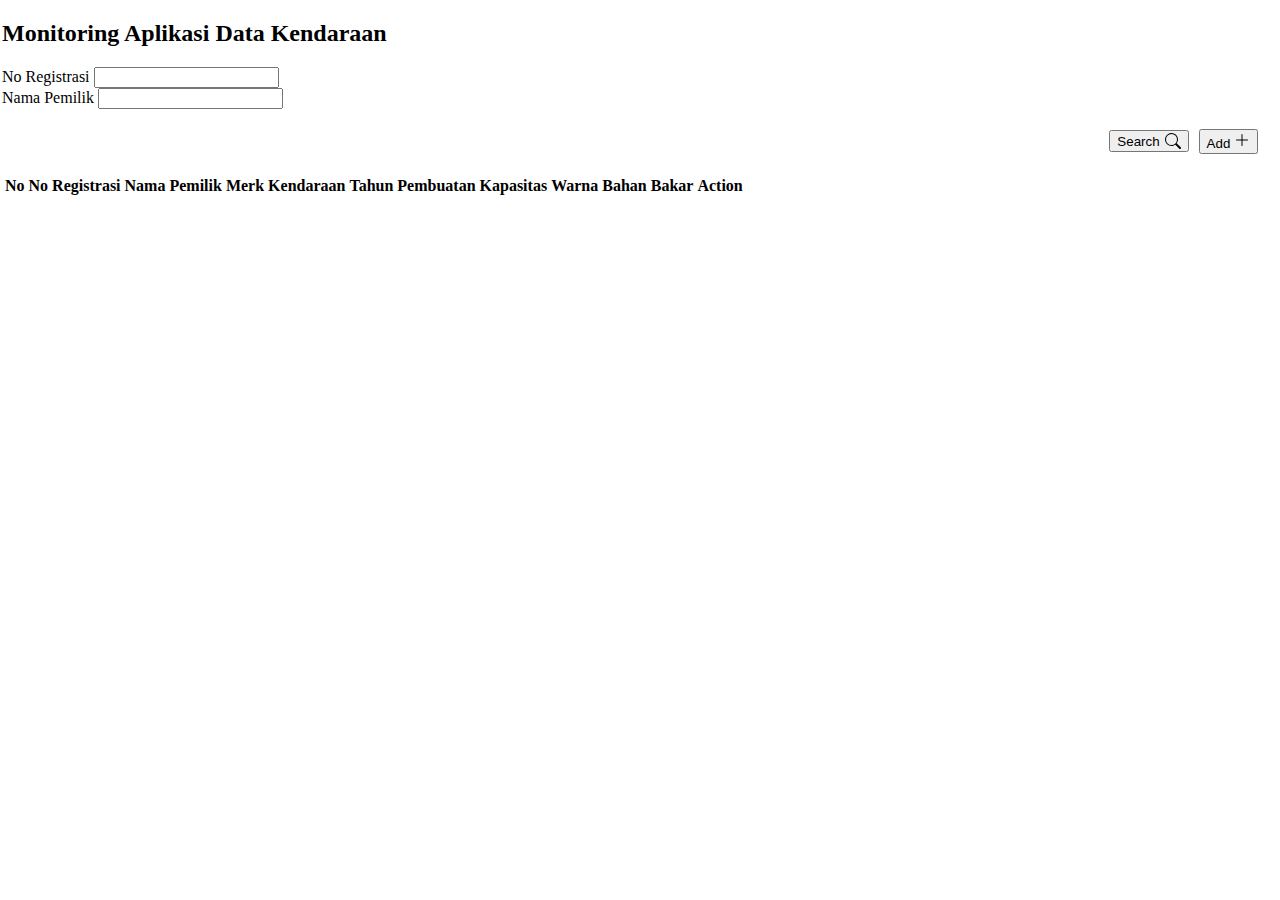
<file: html/index.html>
<!DOCTYPE html>
<html lang="en">
  <head>
    <meta charset="utf-8" />
    <meta name="viewport" content="width=device-width, initial-scale=1" />
    <title>Monitoring kendaraan</title>
    <link
      href="https://cdn.jsdelivr.net/npm/bootstrap@5.3.2/dist/css/bootstrap.min.css"
      rel="stylesheet"
      integrity="sha384-T3c6CoIi6uLrA9TneNEoa7RxnatzjcDSCmG1MXxSR1GAsXEV/Dwwykc2MPK8M2HN"
      crossorigin="anonymous"
    />
    <link
      rel="stylesheet"
      href="https://cdn.jsdelivr.net/npm/bootstrap-icons@1.11.3/font/bootstrap-icons.min.css"
    />
    <link rel="stylesheet" href="/css/style.css" />
  </head>
  <body>
    <div class="alert-add"></div>
    <h2 class="text-center">Monitoring Aplikasi Data Kendaraan</h2>
    <div class="search-head">
      <form id="form-src">
        <div class="search">
          <div class="col-md-4">
            <label for="noRegistrasi" class="form-label">No Registrasi</label>
            <input
              type="text"
              class="form-control"
              id="noRegistrasi"
              name="noRegistrasi"
            />
          </div>
          <div class="col-md-4">
            <label for="namaPemilik" class="form-label">Nama Pemilik</label>
            <input
              type="text"
              class="form-control"
              id="namaPemilik"
              name="namaPemilik"
            />
          </div>
        </div>

        <div class="btn2">
          <button type="submit" class="btn btn-primary act-icon">
            Search
            <svg
              xmlns="http://www.w3.org/2000/svg"
              width="16"
              height="16"
              fill="currentColor"
              class="bi bi-search"
              viewBox="0 0 16 16"
            >
              <path
                d="M11.742 10.344a6.5 6.5 0 1 0-1.397 1.398h-.001q.044.06.098.115l3.85 3.85a1 1 0 0 0 1.415-1.414l-3.85-3.85a1 1 0 0 0-.115-.1zM12 6.5a5.5 5.5 0 1 1-11 0 5.5 5.5 0 0 1 11 0"
              />
            </svg>
          </button>
          <button type="button" class="btn btn-info act-icon">
            <a href="/html/add.html"
              >Add
              <svg
                xmlns="http://www.w3.org/2000/svg"
                width="16"
                height="16"
                fill="currentColor"
                class="bi bi-plus-lg"
                viewBox="0 0 16 16"
              >
                <path
                  fill-rule="evenodd"
                  d="M8 2a.5.5 0 0 1 .5.5v5h5a.5.5 0 0 1 0 1h-5v5a.5.5 0 0 1-1 0v-5h-5a.5.5 0 0 1 0-1h5v-5A.5.5 0 0 1 8 2"
                />
              </svg>
            </a>
          </button>
        </div>
      </form>
    </div>
    <table id="dataTable" class="table table-bordered border-primary">
      <thead>
        <tr class="table-active table-success">
          <th scope="col">No</th>
          <th scope="col">No Registrasi</th>
          <th scope="col">Nama Pemilik</th>
          <th scope="col">Merk Kendaraan</th>
          <th scope="col">Tahun Pembuatan</th>
          <th scope="col">Kapasitas</th>
          <th scope="col">Warna</th>
          <th scope="col">Bahan Bakar</th>
          <th scope="col">Action</th>
        </tr>
      </thead>
      <tbody class="table-group-divider"></tbody>
    </table>
    <script
      src="https://cdn.jsdelivr.net/npm/bootstrap@5.3.2/dist/js/bootstrap.bundle.min.js"
      integrity="sha384-C6RzsynM9kWDrMNeT87bh95OGNyZPhcTNXj1NW7RuBCsyN/o0jlpcV8Qyq46cDfL"
      crossorigin="anonymous"
    ></script>
    <script src="https://code.jquery.com/jquery-3.6.4.min.js"></script>
    <script src="/javascript/index.js"></script>
  </body>
</html>
</file>
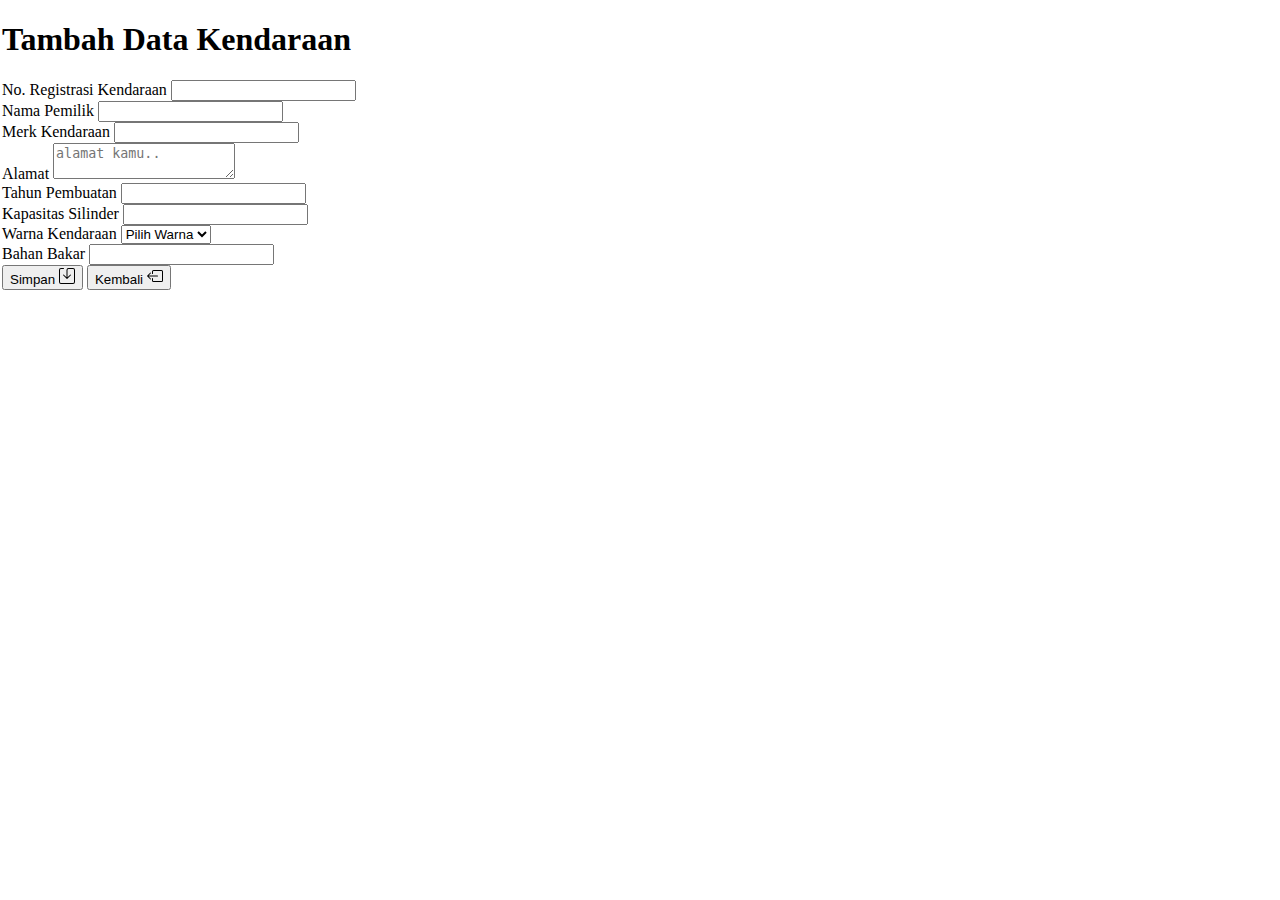
<file: html/add.html>
<!DOCTYPE html>
<html lang="en">
  <head>
    <meta charset="utf-8" />
    <meta name="viewport" content="width=device-width, initial-scale=1" />
    <title>add Kendaraan</title>
    <link
      href="https://cdn.jsdelivr.net/npm/bootstrap@5.3.2/dist/css/bootstrap.min.css"
      rel="stylesheet"
      integrity="sha384-T3c6CoIi6uLrA9TneNEoa7RxnatzjcDSCmG1MXxSR1GAsXEV/Dwwykc2MPK8M2HN"
      crossorigin="anonymous"
    />
    <link rel="stylesheet" href="/css/style.css">
  </head>
  <body>
    <div class="alert-add"></div>
    <div class="container">
      <h1 class="text-center">Tambah Data Kendaraan</h1>
      <form id="addForm">
        <div class="container text-center ">
          <div class="row">
            <div class="col">
              <div class="form-group text-start p-lg-3">
                <label for="noRegistrasi">No. Registrasi Kendaraan</label>
                <input
                  type="text"
                  class="form-control"
                  id="noRegistrasi"
                  name="noRegistrasi"
                />
              </div>
              <div class="form-group text-start p-lg-3">
                <label for="namaPemilik">Nama Pemilik</label>
                <input
                  type="text"
                  class="form-control"
                  id="namaPemilik"
                  name="namaPemilik"
                />
              </div>
              <div class="form-group text-start p-lg-3">
                <label for="merkKendaraan">Merk Kendaraan</label>
                <input
                  type="text"
                  class="form-control"
                  id="merkKendaraan"
                  name="merkKendaraan"
                />
              </div>
              <div class="form-group text-start p-lg-3">
                <label for="validationAlamat" class="form-label">Alamat</label>
                <textarea
                  class="form-control"
                  id="validationAlamat"
                  name="validationAlamat"
                  placeholder="alamat kamu.."
                  required
                ></textarea>
              </div>
            </div>
            <div class="col">
              <div class="form-group text-start p-lg-3">
                <label for="tahunPembuatan">Tahun Pembuatan</label>
                <input
                  type="text"
                  class="form-control"
                  id="tahunPembuatan"
                  name="tahunPembuatan"
                />
              </div>
              <div class="form-group text-start p-lg-3">
                <label for="kapasitasSilinder">Kapasitas Silinder</label>
                <input
                  type="text"
                  class="form-control"
                  id="kapasitasSilinder"
                  name="kapasitasSilinder"
                />
              </div>
              <div class="form-group text-start p-lg-3">
                <label for="warnaKendaraan">Warna Kendaraan</label>
                <select class="form-select" required id="warnaKendaraan">
                    <option value="">Pilih Warna</option>
                    <option value="Merah">Merah</option>
                    <option value="Hitam">Hitam</option>
                    <option value="Biru">Biru</option>
                    <option value="Abu-Abu">Abu-Abu</option>
                  </select>
              </div>
              <div class="form-group text-start p-lg-3">
                <label for="bahanBakar">Bahan Bakar</label>
                <input
                  type="text"
                  class="form-control"
                  id="bahanBakar"
                  name="bahanBakar"
                />
              </div>
            </div>
          </div>
        </div>
        <div class="btn-add p-4">
          <button type="submit" class="btn btn-primary">Simpan <svg xmlns="http://www.w3.org/2000/svg" width="16" height="16" fill="currentColor" class="bi bi-save" viewBox="0 0 16 16">
            <path d="M2 1a1 1 0 0 0-1 1v12a1 1 0 0 0 1 1h12a1 1 0 0 0 1-1V2a1 1 0 0 0-1-1H9.5a1 1 0 0 0-1 1v7.293l2.646-2.647a.5.5 0 0 1 .708.708l-3.5 3.5a.5.5 0 0 1-.708 0l-3.5-3.5a.5.5 0 1 1 .708-.708L7.5 9.293V2a2 2 0 0 1 2-2H14a2 2 0 0 1 2 2v12a2 2 0 0 1-2 2H2a2 2 0 0 1-2-2V2a2 2 0 0 1 2-2h2.5a.5.5 0 0 1 0 1z"/>
          </svg></button>
          <button type="reset" class="btn btn-info "><a href="/html/index.html">Kembali <svg xmlns="http://www.w3.org/2000/svg" width="16" height="16" fill="currentColor" class="bi bi-box-arrow-left" viewBox="0 0 16 16">
            <path fill-rule="evenodd" d="M6 12.5a.5.5 0 0 0 .5.5h8a.5.5 0 0 0 .5-.5v-9a.5.5 0 0 0-.5-.5h-8a.5.5 0 0 0-.5.5v2a.5.5 0 0 1-1 0v-2A1.5 1.5 0 0 1 6.5 2h8A1.5 1.5 0 0 1 16 3.5v9a1.5 1.5 0 0 1-1.5 1.5h-8A1.5 1.5 0 0 1 5 12.5v-2a.5.5 0 0 1 1 0z"/>
            <path fill-rule="evenodd" d="M.146 8.354a.5.5 0 0 1 0-.708l3-3a.5.5 0 1 1 .708.708L1.707 7.5H10.5a.5.5 0 0 1 0 1H1.707l2.147 2.146a.5.5 0 0 1-.708.708z"/>
          </svg></a> </button>
        </div>
      </form>
    </div>
    <script
      src="https://cdn.jsdelivr.net/npm/bootstrap@5.3.2/dist/js/bootstrap.bundle.min.js"
      integrity="sha384-C6RzsynM9kWDrMNeT87bh95OGNyZPhcTNXj1NW7RuBCsyN/o0jlpcV8Qyq46cDfL"
      crossorigin="anonymous"
    ></script>
    <script src="https://code.jquery.com/jquery-3.6.4.min.js"></script>
    <script src="/javascript/index.js"></script>
  </body>
</html>
</file>
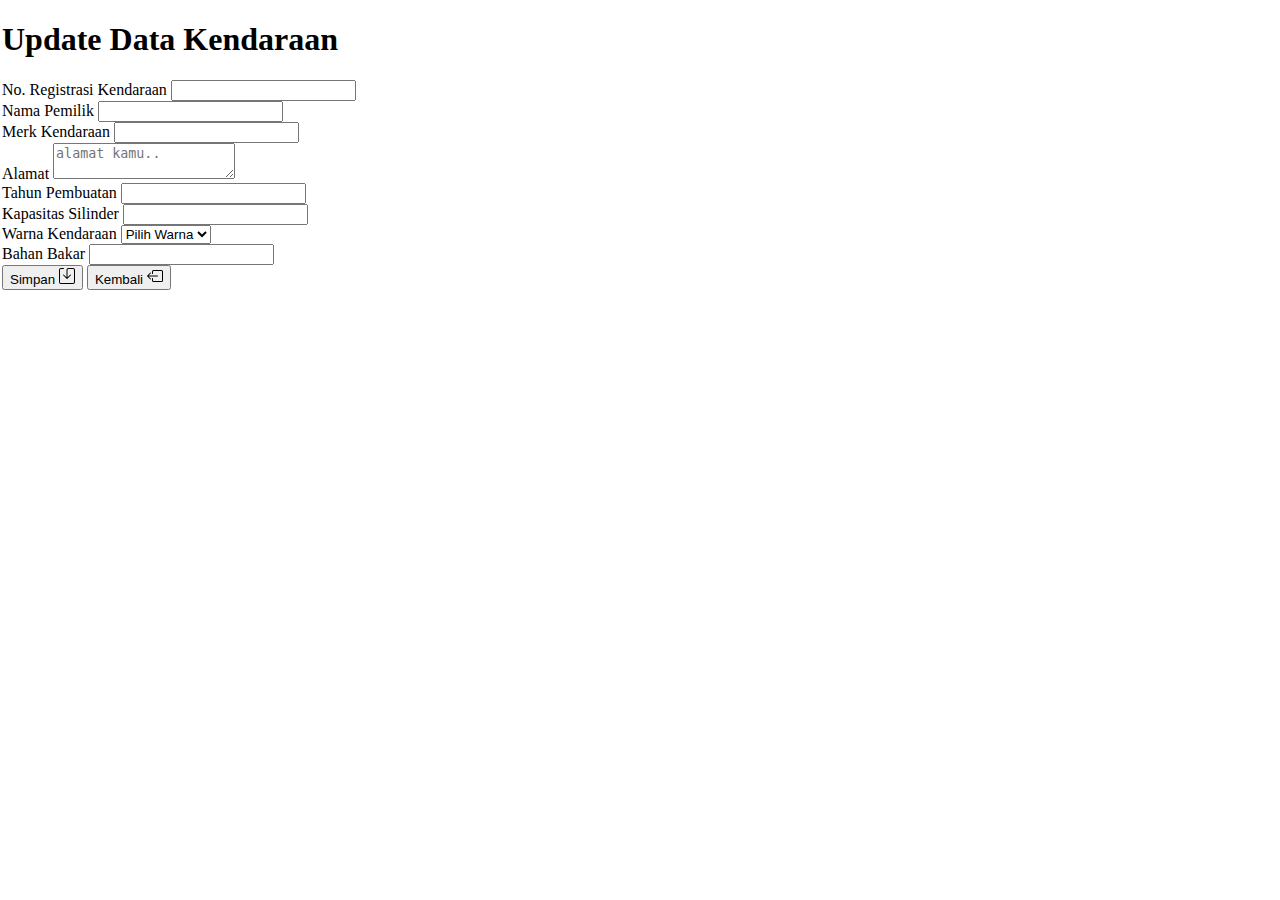
<file: html/Update.html>
<!DOCTYPE html>
<html lang="en">
  <head>
    <meta charset="utf-8" />
    <meta name="viewport" content="width=device-width, initial-scale=1" />
    <title>Update Kendaraan</title>
    <link
      href="https://cdn.jsdelivr.net/npm/bootstrap@5.3.2/dist/css/bootstrap.min.css"
      rel="stylesheet"
      integrity="sha384-T3c6CoIi6uLrA9TneNEoa7RxnatzjcDSCmG1MXxSR1GAsXEV/Dwwykc2MPK8M2HN"
      crossorigin="anonymous"
    />
    <link rel="stylesheet" href="/css/style.css">
  </head>
  <body>
    <div class="alert-add"></div>
    <div class="container">
      <h1 class="text-center">Update Data Kendaraan</h1>
      <form id="myForm">
        <input
        hidden
        type="text"
        class="form-control"
        id="id"
        name="id"
      />
        <div class="container text-center ">
          <div class="row">
            <div class="col">
              <div class="form-group text-start p-lg-3">
                <label for="noRegistrasi">No. Registrasi Kendaraan</label>
                <input
                  type="text"
                  class="form-control"
                  id="noRegistrasi"
                  name="noRegistrasi"
                />
              </div>
              <div class="form-group text-start p-lg-3">
                <label for="namaPemilik">Nama Pemilik</label>
                <input
                  type="text"
                  class="form-control"
                  id="namaPemilik"
                  name="namaPemilik"
                />
              </div>
              <div class="form-group text-start p-lg-3">
                <label for="merkKendaraan">Merk Kendaraan</label>
                <input
                  type="text"
                  class="form-control"
                  id="merkKendaraan"
                  name="merkKendaraan"
                />
              </div>
              <div class="form-group text-start p-lg-3">
                <label for="validationAlamat" class="form-label">Alamat</label>
                <textarea
                  class="form-control"
                  id="validationAlamat"
                  name="validationAlamat"
                  placeholder="alamat kamu.."
                  required
                ></textarea>
              </div>
            </div>
            <div class="col">
              <div class="form-group text-start p-lg-3">
                <label for="tahunPembuatan">Tahun Pembuatan</label>
                <input
                  type="text"
                  class="form-control"
                  id="tahunPembuatan"
                  name="tahunPembuatan"
                />
              </div>
              <div class="form-group text-start p-lg-3">
                <label for="kapasitasSilinder">Kapasitas Silinder</label>
                <input
                  type="text"
                  class="form-control"
                  id="kapasitasSilinder"
                  name="kapasitasSilinder"
                />
              </div>
              <div class="form-group text-start p-lg-3">
                <label for="warnaKendaraan">Warna Kendaraan</label>
                <select class="form-select" required id="warnaKendaraan">
                    <option value="">Pilih Warna</option>
                    <option value="Merah">Merah</option>
                    <option value="Hitam">Hitam</option>
                    <option value="Biru">Biru</option>
                    <option value="Abu-Abu">Abu-Abu</option>
                  </select>
              </div>
              <div class="form-group text-start p-lg-3">
                <label for="bahanBakar">Bahan Bakar</label>
                <input
                  type="text"
                  class="form-control"
                  id="bahanBakar"
                  name="bahanBakar"
                />
              </div>
            </div>
          </div>
        </div>
        <div class="btn-add p-4">
          <button type="submit" class="btn btn-primary">Simpan <svg xmlns="http://www.w3.org/2000/svg" width="16" height="16" fill="currentColor" class="bi bi-save" viewBox="0 0 16 16">
            <path d="M2 1a1 1 0 0 0-1 1v12a1 1 0 0 0 1 1h12a1 1 0 0 0 1-1V2a1 1 0 0 0-1-1H9.5a1 1 0 0 0-1 1v7.293l2.646-2.647a.5.5 0 0 1 .708.708l-3.5 3.5a.5.5 0 0 1-.708 0l-3.5-3.5a.5.5 0 1 1 .708-.708L7.5 9.293V2a2 2 0 0 1 2-2H14a2 2 0 0 1 2 2v12a2 2 0 0 1-2 2H2a2 2 0 0 1-2-2V2a2 2 0 0 1 2-2h2.5a.5.5 0 0 1 0 1z"/>
          </svg></button>
          <button type="reset" class="btn btn-info "><a href="/html/index.html">Kembali <svg xmlns="http://www.w3.org/2000/svg" width="16" height="16" fill="currentColor" class="bi bi-box-arrow-left" viewBox="0 0 16 16">
            <path fill-rule="evenodd" d="M6 12.5a.5.5 0 0 0 .5.5h8a.5.5 0 0 0 .5-.5v-9a.5.5 0 0 0-.5-.5h-8a.5.5 0 0 0-.5.5v2a.5.5 0 0 1-1 0v-2A1.5 1.5 0 0 1 6.5 2h8A1.5 1.5 0 0 1 16 3.5v9a1.5 1.5 0 0 1-1.5 1.5h-8A1.5 1.5 0 0 1 5 12.5v-2a.5.5 0 0 1 1 0z"/>
            <path fill-rule="evenodd" d="M.146 8.354a.5.5 0 0 1 0-.708l3-3a.5.5 0 1 1 .708.708L1.707 7.5H10.5a.5.5 0 0 1 0 1H1.707l2.147 2.146a.5.5 0 0 1-.708.708z"/>
          </svg></a> </button>
        </div>
      </form>
    </div>
    <script
      src="https://cdn.jsdelivr.net/npm/bootstrap@5.3.2/dist/js/bootstrap.bundle.min.js"
      integrity="sha384-C6RzsynM9kWDrMNeT87bh95OGNyZPhcTNXj1NW7RuBCsyN/o0jlpcV8Qyq46cDfL"
      crossorigin="anonymous"
    ></script>
    <script src="https://code.jquery.com/jquery-3.6.4.min.js"></script>
    <script src="/javascript/index.js"></script>
  </body>
</html>
</file>
<file: css/style.css>
body{
    margin: 2px;
}
a{
text-decoration: none;
color: black;
}

.action {
  display: flex;
  justify-content: space-between;
  align-items: center;
}
.act-icon {
  display: flex;
  align-items: center;
  gap: 5px;
  cursor: pointer;
}

/* button */
.btn2 {
  padding: 20px;
  display: flex;
  align-items: center;
  justify-content: end;
  gap: 10px;
}
</file>
